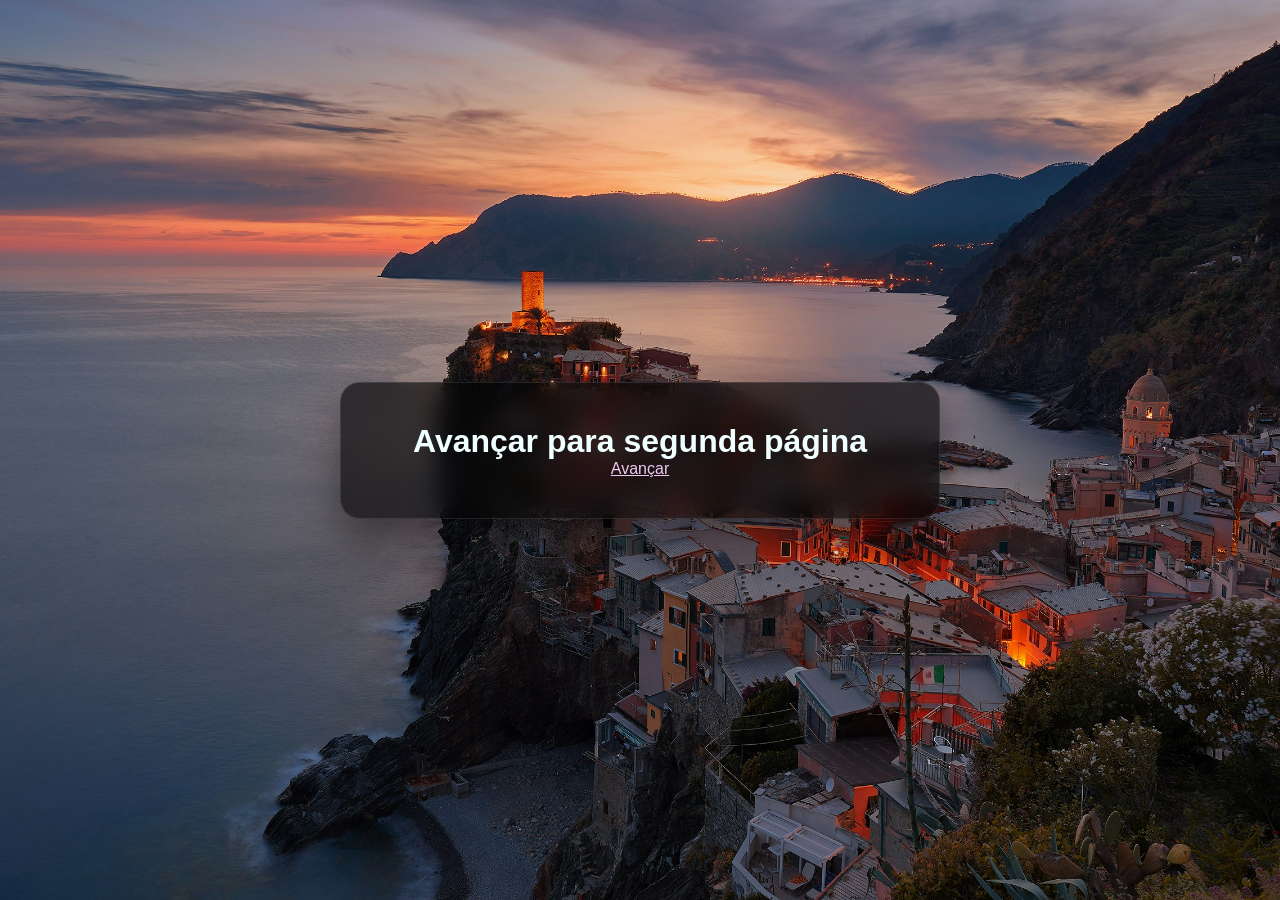
<file: index.html>
<!DOCTYPE html>
<html lang="pt">
<head>
    <meta charset="UTF-8">
    <meta name="viewport" content="width=device-width, initial-scale=1.0">
    <title>Atividade</title>
    <link rel="stylesheet" href="index.css">
</head>

<body class="body-index">
    <div class="voltar">
    <h1 id="Titulo">Avançar para segunda página</h1>
    
    <a href="segunda_pagina.html" class="btn">Avançar</a>
    </div>
    
</body>
</html>
</file>
<file: index.css>
* {
    box-sizing: border-box;
    margin: 0;
    padding: 0;
}

.body-index {
    background-image: url(Assets/anders-jilden-cYrMQA7a3Wc-unsplash.jpg);
    background-size: cover;
    background-attachment: fixed;
    background-repeat: no-repeat;
    background-position: center;
    display: flex;
    flex-direction: column;
    align-items: center;
    justify-content: center;
    min-height: 100vh;
    padding: 20px;
    
    
    font-family: -apple-system, BlinkMacSystemFont, "Segoe UI", Roboto, Helvetica, Arial, sans-serif;
    -webkit-font-smoothing: antialiased;
}


.voltar {  
    background: rgba(0, 0, 0, 0.6); 
    backdrop-filter: blur(12px);
    -webkit-backdrop-filter: blur(12px);
    
    border: 1px solid rgba(255, 255, 255, 0.1);
    border-radius: 20px;
    
    padding: 40px 50px;
    text-align: center;
    max-width: 600px;
    width: 100%;
    
    box-shadow: 0 20px 40px rgba(0, 0, 0, 0.4);
    
    transition: all 0.3s ease;
}

.card:hover {
    border-color: rgba(255, 255, 255, 0.2);
    transform: translateY(-2px);
}

h1#Titulo {
    color: azure;
}

.btn {
    text-decoration: underline ;
    color: rgb(237, 201, 244);
}
</file>
